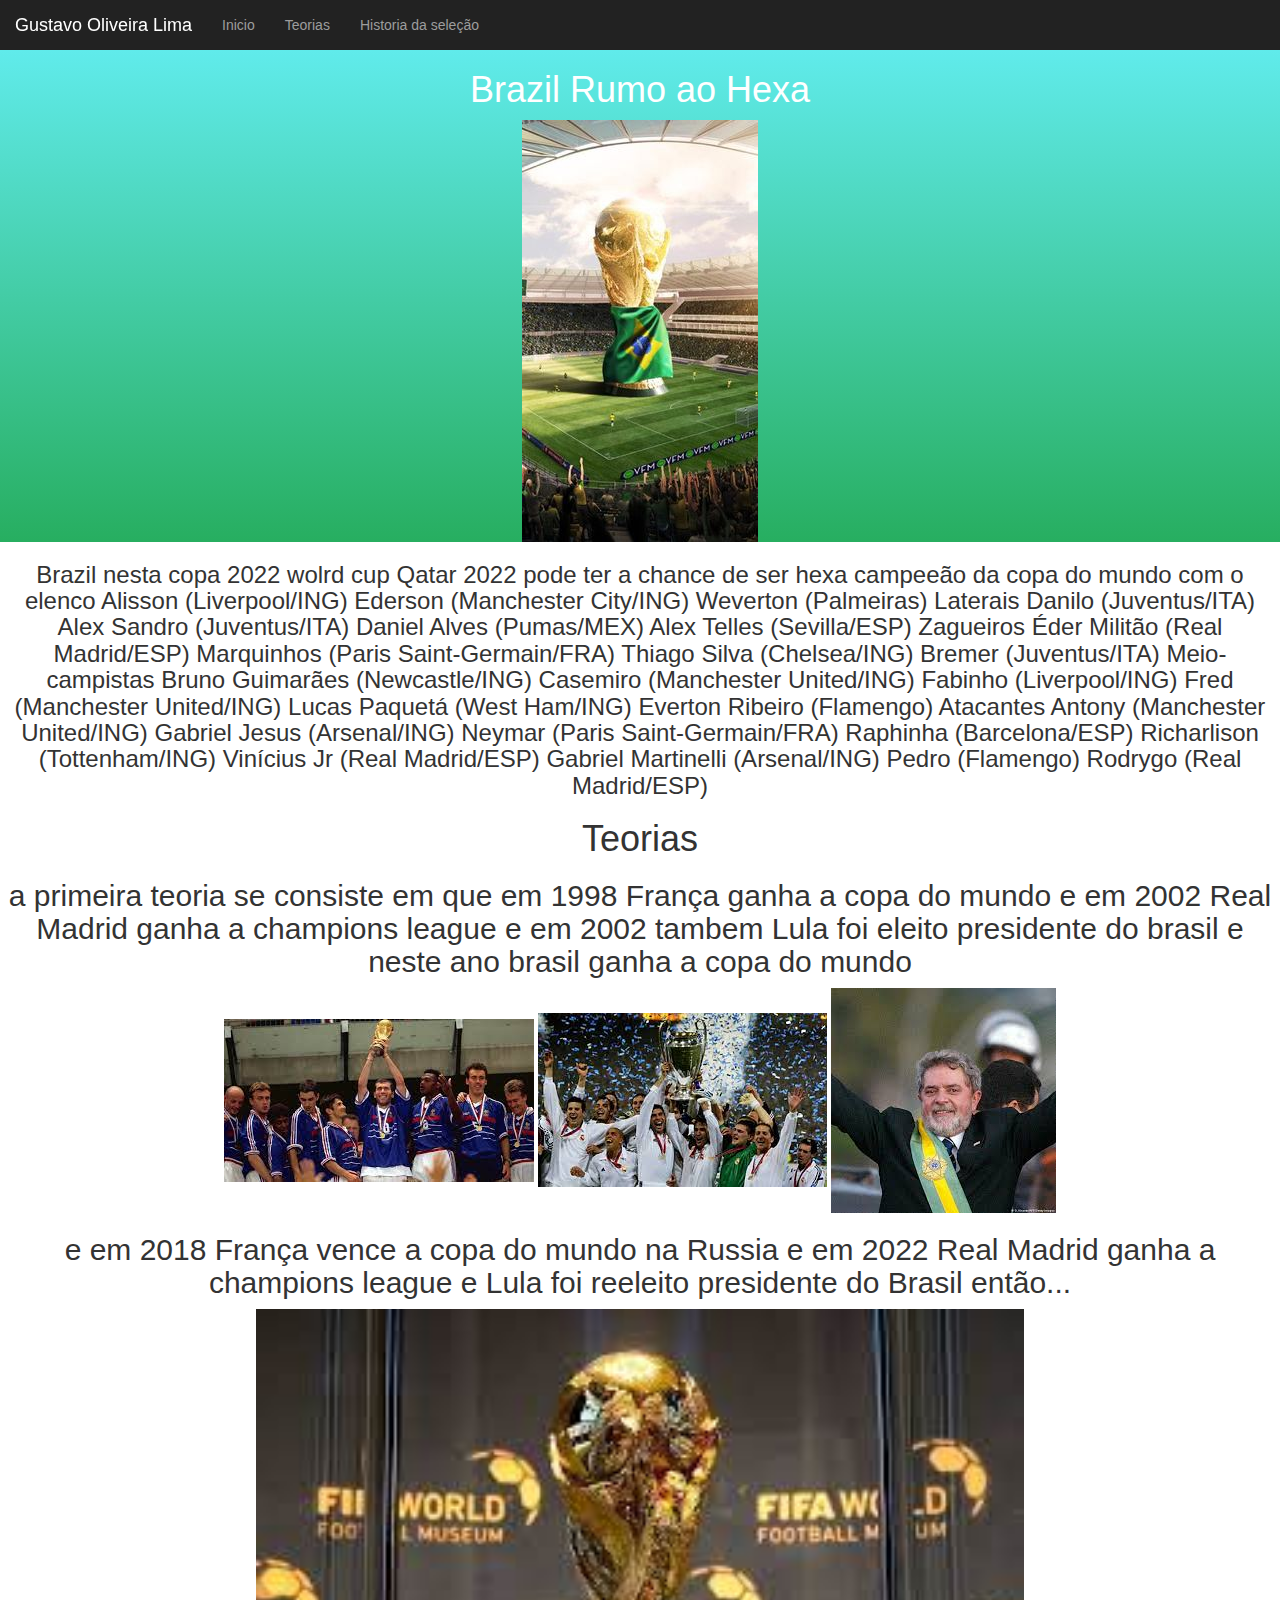
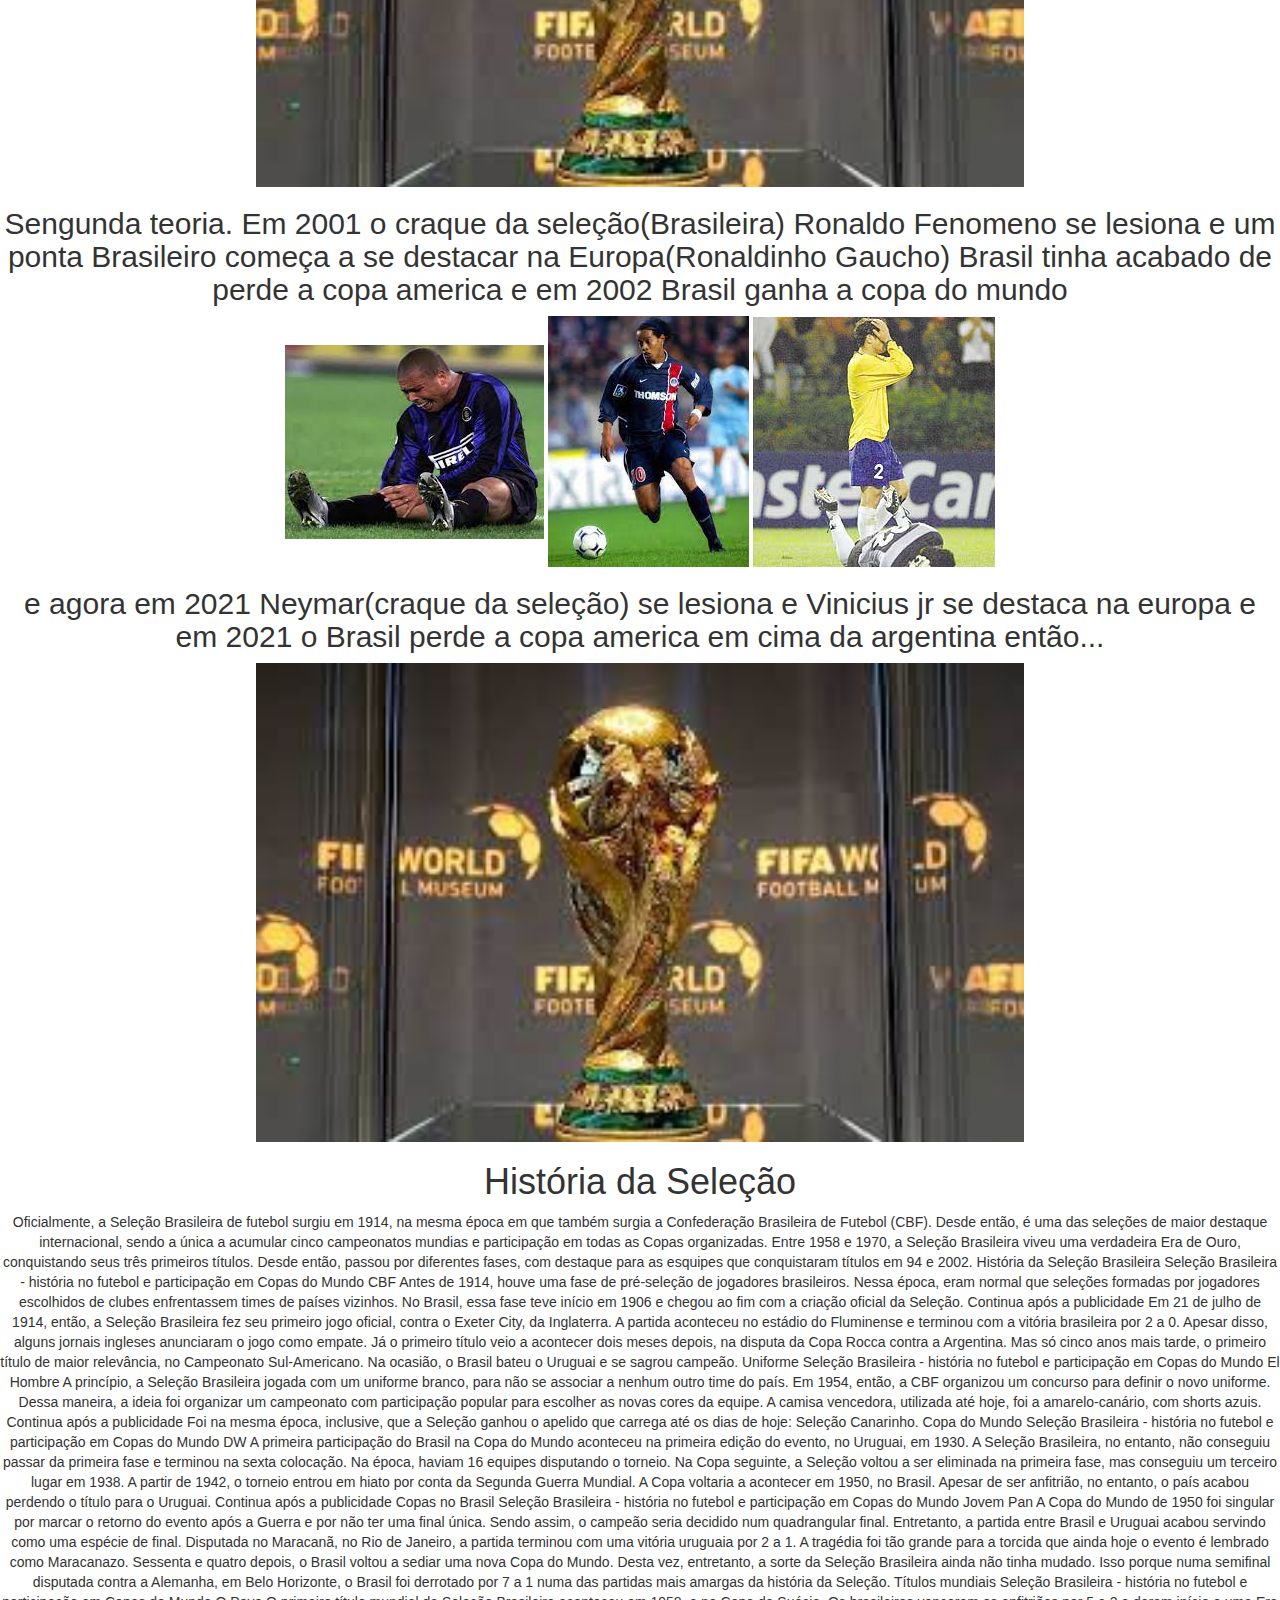
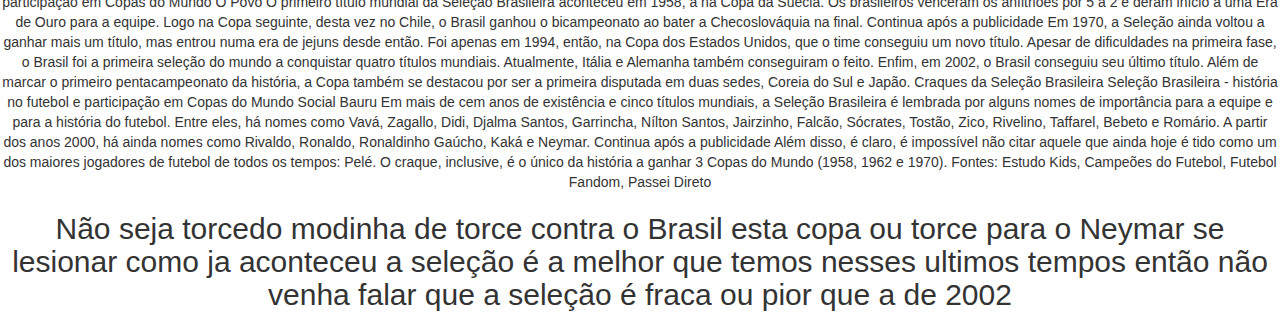
<file: index.html>
<!DOCTYPE html>
<html lang="en">
<head>
    <meta charset="UTF-8">
    <meta http-equiv="X-UA-Compatible" content="IE=edge">
    <meta name="viewport" content="width=device-width, initial-scale=1.0">
    <title>Brasil Rumo ao Hexa</title>
    <link rel="stylesheet" href="style.css">
    <link rel="stylesheet" href="https://maxcdn.bootstrapcdn.com/bootstrap/3.4.0/css/bootstrap.min.css">
    <script src="https://ajax.googleapis.com/ajax/libs/jquery/3.4.1/jquery.min.js"></script>
    <script src="https://maxcdn.bootstrapcdn.com/bootstrap/3.4.0/js/bootstrap.min.js"></script>
</head>
<body>
    <nav class="navbar-inverse myNavbar">
        <div class="navbar-inverse myNavbar" >
            <button type="button" class="navbar-toggle" data-toggle="collapse" data-target="#myNavbar">
            <span class="icon-bar"></span>
            <span class="icon-bar"></span>
            <span class="icon-bar"></span>
        </button>
        <a class="navbar-brand" href="#">Gustavo Oliveira Lima</a>
        </div>
        <div class="collapse navbar-collapse" id="myNavbar">

    <ul class="nav navbar-nav">
        <li> <a href="#inicio"> Inicio</a></li>
        <li><a href="#teo">Teorias</a></li>
        <li ><a href="#his">Historia da seleção</a></li>
    </ul>
</div>
    </nav>
    <section id="inicio">
    
   
    <h1> Brazil Rumo ao Hexa</h1>
        <img src="hexa brazil.jpg" id="taça">
    </section>
        <h3> Brazil nesta copa 2022 wolrd cup Qatar 2022 pode ter a chance de ser hexa campeeão da copa do mundo com o elenco 
            Alisson (Liverpool/ING)
       
    
    Ederson (Manchester City/ING)
    
    Weverton (Palmeiras)
    
    Laterais
    Danilo (Juventus/ITA)
    
    Alex Sandro (Juventus/ITA)
    
    Daniel Alves (Pumas/MEX)
    
    Alex Telles (Sevilla/ESP)
    
    Zagueiros
    Éder Militão (Real Madrid/ESP)
    
    Marquinhos (Paris Saint-Germain/FRA)
    
    Thiago Silva (Chelsea/ING)
    
    Bremer (Juventus/ITA)
    
    Meio-campistas
    Bruno Guimarães (Newcastle/ING)
    
    Casemiro (Manchester United/ING)
    
    Fabinho (Liverpool/ING)
    
    Fred (Manchester United/ING)
    
    Lucas Paquetá (West Ham/ING)
    
    Everton Ribeiro (Flamengo)
    
    Atacantes
    Antony (Manchester United/ING)
    
    Gabriel Jesus (Arsenal/ING)
    
    Neymar (Paris Saint-Germain/FRA)
    
    Raphinha (Barcelona/ESP)
    
    Richarlison (Tottenham/ING)
    
    Vinícius Jr (Real Madrid/ESP)
    
    Gabriel Martinelli (Arsenal/ING)
    
    Pedro (Flamengo)
    
    Rodrygo (Real Madrid/ESP)
</section>
<section id="teo">
        </h3>
        <h1> Teorias</h1>
        <h2> a primeira teoria se consiste em que em 1998 França ganha a copa do mundo e em 2002 Real Madrid ganha a champions league e em 2002 tambem Lula foi eleito presidente do brasil
            e neste ano brasil ganha a copa do mundo</h2>  
            <div> <img src="frança1.jfif" class="teoria1">
                <img src="real 1.jfif" class="teoria1">
                <img src="Lula1.jfif" class="teoria1"> </div>
        <h2> e em 2018 França vence a copa do mundo na Russia e em 2022 Real Madrid ganha a champions league e Lula foi reeleito presidente do Brasil então...  </h2>
        <img src="taça da copa.jfif" class="brasil">
        <h2>Sengunda teoria. Em 2001 o craque da seleção(Brasileira) Ronaldo Fenomeno se lesiona e um ponta Brasileiro começa a se destacar na Europa(Ronaldinho Gaucho) Brasil tinha acabado de perde a copa america e em 2002 Brasil ganha a copa do mundo</h2>
        <img src="ronaldo.jfif" class="teoria1">
        <img src="ronaldinho.jfif" class="teoria1">
        <img src="brasil perde 2.jpg" class="teoria1">
        <h2> e agora em 2021 Neymar(craque da seleção) se lesiona e Vinicius jr se destaca na europa  e em 2021 o Brasil perde a copa america em cima da argentina então... </h2>
     
     <img src="taça da copa.jfif" class="brasil">
    </section>
    <section id="his">
        <h1> História da Seleção</h1>
        <P> Oficialmente, a Seleção Brasileira de futebol surgiu em 1914, na mesma época em que também surgia a Confederação Brasileira de Futebol (CBF).

            Desde então, é uma das seleções de maior destaque internacional, sendo a única a acumular cinco campeonatos mundias e participação em todas as Copas organizadas.
            
            Entre 1958 e 1970, a Seleção Brasileira viveu uma verdadeira Era de Ouro, conquistando seus três primeiros títulos. Desde então, passou por diferentes fases, com destaque para as esquipes que conquistaram títulos em 94 e 2002.
            
            História da Seleção Brasileira
            Seleção Brasileira - história no futebol e participação em Copas do Mundo
            CBF
            Antes de 1914, houve uma fase de pré-seleção de jogadores brasileiros. Nessa época, eram normal que seleções formadas por jogadores escolhidos de clubes enfrentassem times de países vizinhos. No Brasil, essa fase teve início em 1906 e chegou ao fim com a criação oficial da Seleção.
            
            Continua após a publicidade
            
            Em 21 de julho de 1914, então, a Seleção Brasileira fez seu primeiro jogo oficial, contra o Exeter City, da Inglaterra. A partida aconteceu no estádio do Fluminense e terminou com a vitória brasileira por 2 a 0. Apesar disso, alguns jornais ingleses anunciaram o jogo como empate.
            
            Já o primeiro título veio a acontecer dois meses depois, na disputa da Copa Rocca contra a Argentina. Mas só cinco anos mais tarde, o primeiro título de maior relevância, no Campeonato Sul-Americano. Na ocasião, o Brasil bateu o Uruguai e se sagrou campeão.
            
            Uniforme
            Seleção Brasileira - história no futebol e participação em Copas do Mundo
            El Hombre
            A princípio, a Seleção Brasileira jogada com um uniforme branco, para não se associar a nenhum outro time do país. Em 1954, então, a CBF organizou um concurso para definir o novo uniforme.
            
            Dessa maneira, a ideia foi organizar um campeonato com participação popular para escolher as novas cores da equipe. A camisa vencedora, utilizada até hoje, foi a amarelo-canário, com shorts azuis.
            
            Continua após a publicidade
            
            Foi na mesma época, inclusive, que a Seleção ganhou o apelido que carrega até os dias de hoje: Seleção Canarinho.
            
            Copa do Mundo
            Seleção Brasileira - história no futebol e participação em Copas do Mundo
            DW
            A primeira participação do Brasil na Copa do Mundo aconteceu na primeira edição do evento, no Uruguai, em 1930. A Seleção Brasileira, no entanto, não conseguiu passar da primeira fase e terminou na sexta colocação. Na época, haviam 16 equipes disputando o torneio.
            
            Na Copa seguinte, a Seleção voltou a ser eliminada na primeira fase, mas conseguiu um terceiro lugar em 1938.
            
            A partir de 1942, o torneio entrou em hiato por conta da Segunda Guerra Mundial. A Copa voltaria a acontecer em 1950, no Brasil. Apesar de ser anfitrião, no entanto, o país acabou perdendo o título para o Uruguai.
            
            Continua após a publicidade
            
            Copas no Brasil
            Seleção Brasileira - história no futebol e participação em Copas do Mundo
            Jovem Pan
            A Copa do Mundo de 1950 foi singular por marcar o retorno do evento após a Guerra e por não ter uma final única. Sendo assim, o campeão seria decidido num quadrangular final. Entretanto, a partida entre Brasil e Uruguai acabou servindo como uma espécie de final.
            
            Disputada no Maracanã, no Rio de Janeiro, a partida terminou com uma vitória uruguaia por 2 a 1. A tragédia foi tão grande para a torcida que ainda hoje o evento é lembrado como Maracanazo.
            
            Sessenta e quatro depois, o Brasil voltou a sediar uma nova Copa do Mundo. Desta vez, entretanto, a sorte da Seleção Brasileira ainda não tinha mudado. Isso porque numa semifinal disputada contra a Alemanha, em Belo Horizonte, o Brasil foi derrotado por 7 a 1 numa das partidas mais amargas da história da Seleção.
            
            Títulos mundiais
            Seleção Brasileira - história no futebol e participação em Copas do Mundo
            O Povo
            O primeiro título mundial da Seleção Brasileira aconteceu em 1958, a na Copa da Suécia. Os brasileiros venceram os anfitriões por 5 a 2 e deram início a uma Era de Ouro para a equipe. Logo na Copa seguinte, desta vez no Chile, o Brasil ganhou o bicampeonato ao bater a Checoslováquia na final.
            
            Continua após a publicidade
            
            Em 1970, a Seleção ainda voltou a ganhar mais um título, mas entrou numa era de jejuns desde então. Foi apenas em 1994, então, na Copa dos Estados Unidos, que o time conseguiu um novo título. Apesar de dificuldades na primeira fase, o Brasil foi a primeira seleção do mundo a conquistar quatro títulos mundiais. Atualmente, Itália e Alemanha também conseguiram o feito.
            
            Enfim, em 2002, o Brasil conseguiu seu último título. Além de marcar o primeiro pentacampeonato da história, a Copa também se destacou por ser a primeira disputada em duas sedes, Coreia do Sul e Japão.
            
            Craques da Seleção Brasileira
            Seleção Brasileira - história no futebol e participação em Copas do Mundo
            Social Bauru
            Em mais de cem anos de existência e cinco títulos mundiais, a Seleção Brasileira é lembrada por alguns nomes de importância para a equipe e para a história do futebol.
            
            Entre eles, há nomes como Vavá, Zagallo, Didi, Djalma Santos, Garrincha, Nílton Santos, Jairzinho, Falcão, Sócrates, Tostão, Zico, Rivelino, Taffarel, Bebeto e Romário. A partir dos anos 2000, há ainda nomes como Rivaldo, Ronaldo, Ronaldinho Gaúcho, Kaká e Neymar.
            
            Continua após a publicidade
            
            Além disso, é claro, é impossível não citar aquele que ainda hoje é tido como um dos maiores jogadores de futebol de todos os tempos: Pelé. O craque, inclusive, é o único da história a ganhar 3 Copas do Mundo (1958, 1962 e 1970).
            
            Fontes: Estudo Kids, Campeões do Futebol, Futebol Fandom, Passei Direto
            
           </P>
           <h2> Não seja torcedo modinha de torce contra o Brasil esta copa ou torce para o Neymar se lesionar como ja aconteceu a seleção é a melhor que temos nesses ultimos tempos então não venha falar que a seleção é fraca ou pior que a de 2002   </h2>

    </section>
     

    
</body>
</html>
</file>
<file: style.css>
body{
    margin:0;
    text-align:center ;
}




.brasil{
    width: 60%;
    height:40% ; 
}
body {

    text-align: center;
}

.taça {
    border-radius: 50%;
    font-family: 'Cinzel Decorative', cursive;
    padding: 50px;
    text-align: center;

}

#inicio {
    color: #FFFFFF;
    
    bottom: 0;
    background: linear-gradient(#60ebeb 0%, #27ae60 100%);
    display:table;
    width: 100%;
    height: 100%;
    z-index: 9;
}

h1 {

    font-size: 40px;
    font-family: sans-serif;
    font-weight: 300;

}

#name {
    font-size: 50px;
    font-family: 'Cinzel Decorative', cursive;

}

h2 {
    font-size: 30px;
    font-weight: 300;
    font-family: monospace;
}

#bio {
    font-family: 'Cinzel Decorative', cursive;
    padding: 50px;
    text-align: center;
}

.line {
    height: 6px;
    background-color: #000;
    width: 70px;
    margin: 8px auto;
}

.parallax-inner {

    display: table-cell;
    vertical-align: middle;
}

.menu {
    position: fixed;
    background: white;
    width: 100%;
    margin-top: 0px;
    top: 0px;
    z-index: 10;
}

.links {
    display: inline;
    padding-left: 33px;
    padding-right: 25px;
    font-family: fantasy;
    font-size: 20px
}

.links:hover {
    font-size: 25px;
    text-decoration: underline;
}

a {
    text-decoration: none;
}


#writings a {
    text-decoration: underline !important;
    color: green !important;
}



#contact{
    background:lightgray;
}

#contact iframe{
    width: 100%;
}

.contact_1 h3
{
    display: inline;
}


#videos iframe
{
    width: 80%;
}


.myNavbar
{
    position:sticky;
    top:0;
    z-index:99999
}
</file>
